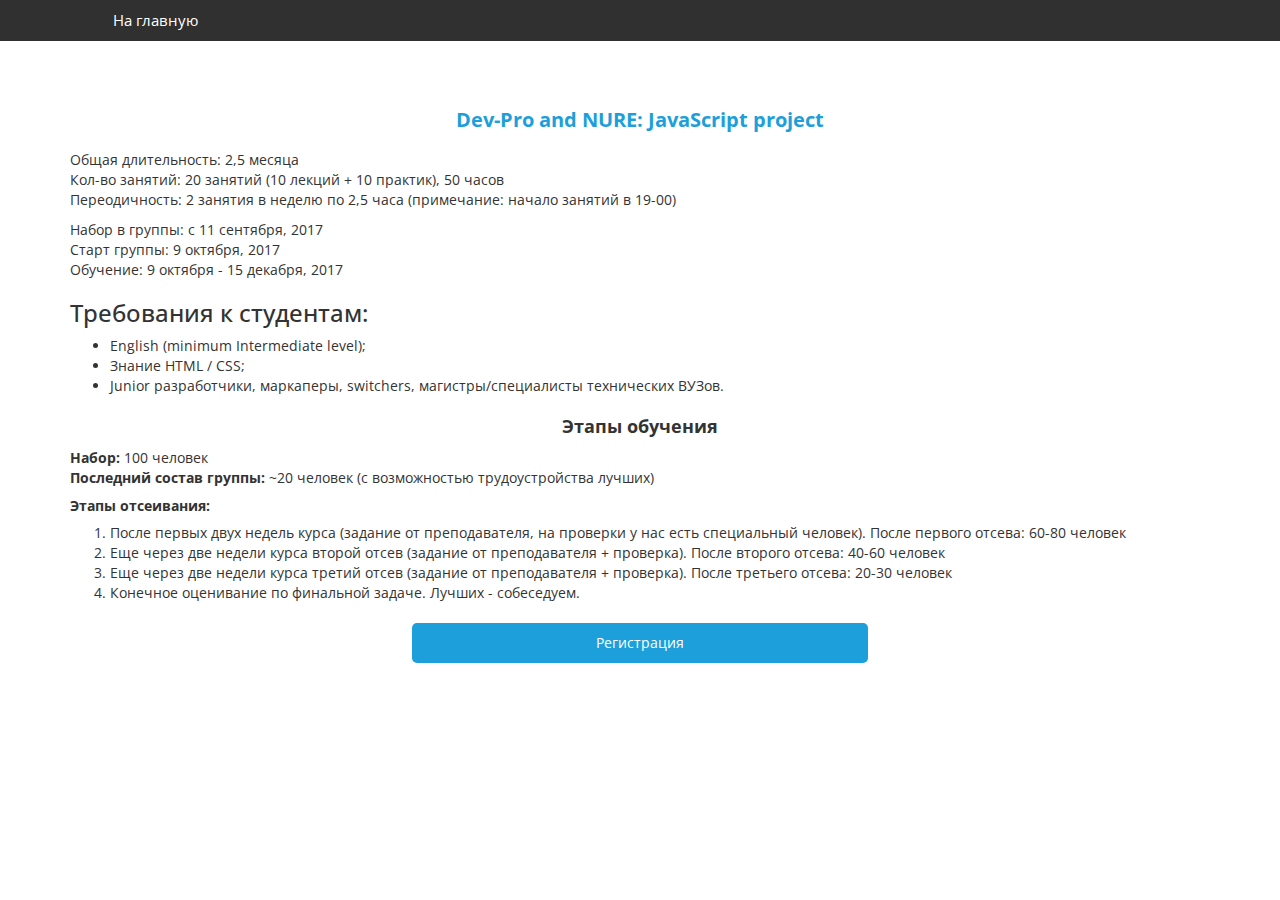
<file: devpro/index.html>
<!DOCTYPE html>
<html lang="en">
<head>
	<meta charset="UTF-8">
	<title>Dev-Pro and NURE: JavaScript project </title>
	<link rel="stylesheet" href="css/main.css">
	<link rel="stylesheet" href="css/bootstrap.css">
	 <link rel="stylesheet" href="css/font-awesome.min.css">
    <link href="https://fonts.googleapis.com/css?family=Open+Sans" rel="stylesheet">

</head>
<body>
	
	<div class="header">
		<div class="container">
			<div class="header-nav">
					<span><a href="http://www.netacad.org.ua">На главную</a></span>
			</div>
		</div>
	</div>

	<div class="main">
		<div class="container">
			<div class="title">
				Dev-Pro and NURE: JavaScript project
			</div>

			<div class="info">
				<p>	
					Общая длительность: 2,5 месяца <br>
					Кол-во занятий: 20 занятий (10 лекций + 10 практик),  50 часов <br>
					Переодичность: 2 занятия в неделю по 2,5 часа (примечание: начало занятий в 19-00) 
				</p>

				<p>	
					Набор в группы: с 11 сентября, 2017 <br>
					Старт группы: 9 октября, 2017 <br>
					Обучение: 9 октября - 15 декабря, 2017
				</p>

				<h3>Требования к студентам:</h3>
					<ul class="list">
						<li>English (minimum Intermediate level);</li>
						<li>Знание HTML / CSS;</li>
						<li>Junior разработчики, маркаперы, switchers, магистры/специалисты технических ВУЗов.</li>
					</ul>

				<div class="subtitle">
					 Этапы обучения
				</div>

				<div class="info">
					<strong>Набор:</strong> 100 человек <br>
					<strong>Последний состав группы:</strong> ~20 человек (с возможностью трудоустройства лучших) 
					<h5><strong>Этапы отсеивания: </strong> </h5>
						<ol>
							<li>После первых двух недель курса (задание от преподавателя, на проверки у нас есть специальный человек). После первого отсева: 60-80 человек</li>
							<li>Еще через две недели курса второй отсев (задание от преподавателя + проверка). После второго отсева: 40-60 человек</li>
							<li>Еще через две недели курса третий отсев (задание от преподавателя + проверка). После третьего отсева: 20-30 человек</li>
							<li>Конечное оценивание по финальной задаче. Лучших - собеседуем. </li>
						</ol>
					</p>
				</div>
					
				<div class="links">
					<a href="https://docs.google.com/forms/d/e/1FAIpQLSf5TRtWCn-MRaYDhZGgYobcaYGX7hHC2wsHsa9ExcsjkWtDMQ/viewform">Регистрация</a>
				</div>
			</div>
		</div>
	</div>

	
	</div>
	

</body>
</html>
</file>
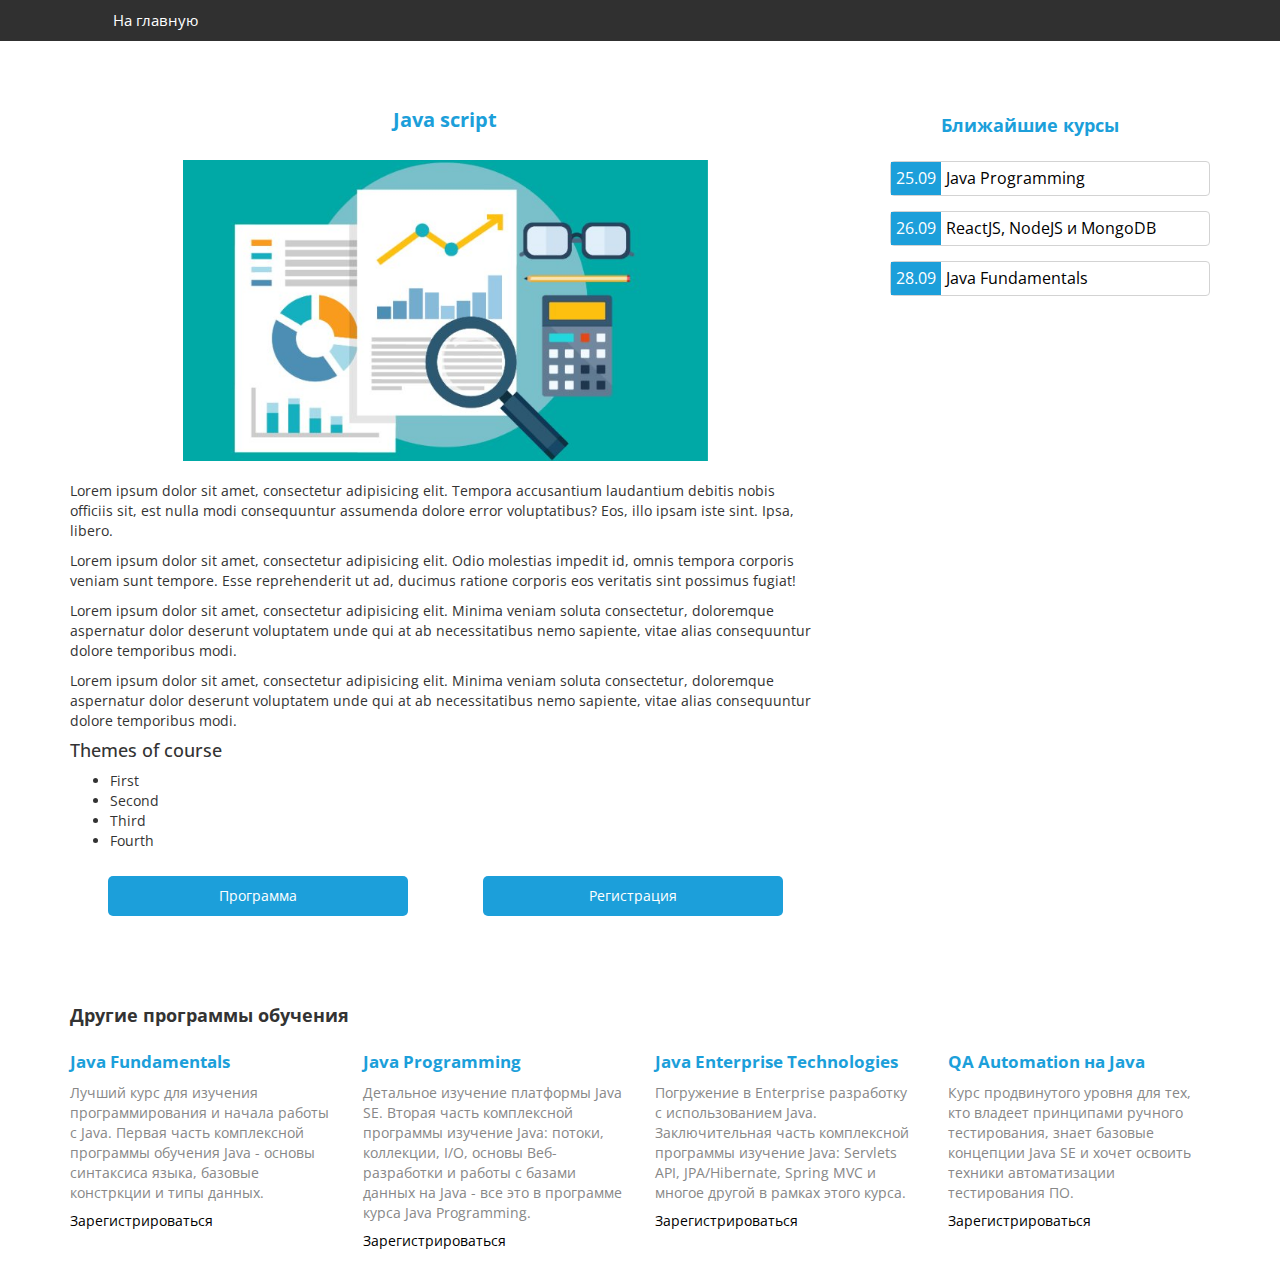
<file: Empty/index.html>
<!DOCTYPE html>
<html lang="en">
<head>
	<meta charset="UTF-8">
	<title>Java script</title>
	<meta name="viewport" content="width=device-width, initial-scale=1, shrink-to-fit=no">

    <link rel="stylesheet" href="css/main.css">
    <link rel="stylesheet" href="css/bootstrap.css">
    <link href="https://fonts.googleapis.com/css?family=Open+Sans" rel="stylesheet">

</head>
<body>



	<div class="header">
		<div class="container">
			<div class="header-nav">
					<span><a href="http://www.netacad.org.ua">На главную</a></span>
			</div>
		</div>
	</div>

	<div class="main">
		<div class="container">
			<div class="row">
				<div class="col-md-8 col-sm-8 left-side">
					<div class="title"> Java script </div>
					<div class="image">
						<img src="images/data.png" alt="">
					</div>
					<p>Lorem ipsum dolor sit amet, consectetur adipisicing elit. Tempora accusantium laudantium debitis nobis officiis sit, est nulla modi consequuntur assumenda dolore error voluptatibus? Eos, illo ipsam iste sint. Ipsa, libero. </p>
					<p>Lorem ipsum dolor sit amet, consectetur adipisicing elit. Odio molestias impedit id, omnis tempora corporis veniam sunt tempore. Esse reprehenderit ut ad, ducimus ratione corporis eos veritatis sint possimus fugiat! </p>
					<p>Lorem ipsum dolor sit amet, consectetur adipisicing elit. Minima veniam soluta consectetur, doloremque aspernatur dolor deserunt voluptatem unde qui at ab necessitatibus nemo sapiente, vitae alias consequuntur dolore temporibus modi.</p>
					<p>Lorem ipsum dolor sit amet, consectetur adipisicing elit. Minima veniam soluta consectetur, doloremque aspernatur dolor deserunt voluptatem unde qui at ab necessitatibus nemo sapiente, vitae alias consequuntur dolore temporibus modi.</p>
					
					<h4>Themes of course</h4>	
					<ul>
						<li>First </li>
						<li>Second</li>
						<li>Third</li>
						<li>Fourth</li>
					</ul>
					
					<div class="links">
						<a href="">Программа</a>
						<a href="https://docs.google.com/forms/d/e/1FAIpQLSf5TRtWCn-MRaYDhZGgYobcaYGX7hHC2wsHsa9ExcsjkWtDMQ/viewform">Регистрация</a>
					</div>
				</div>

				<div class="col-md-4 col-sm-4 right-side">
		
						<div class="title">
							<h4><strong>Ближайшие курсы</strong></h4>
						</div>

			
				<div class="course">
					<ul>
						<li>
							<div class="card">
								<div class="data">25.09</div>
								<div class="name"><a href="https://docs.google.com/document/d/1O7nYy-K2t6f35oWFkyrIossKZsyNDbSIUQqrM2O8pss/edit?usp=drive_web">Java Programming</a></div>
							</div>
						</li>
						<li>
							<div class="card">
								<div class="data">26.09</div>
								<div class="name"><a href="https://docs.google.com/document/d/1fQ6qQnV7gTLC5mY0fOxdMM9_oAenyxqKRoTz8TMIkNI/edit">ReactJS, NodeJS и MongoDB</a></div>
							</div>
						</li>
						<li>
							<div class="card">
								<div class="data">28.09</div>
								<div class="name"><a href="https://docs.google.com/document/d/16k51AJkNF0leq17uskz3GfqKi_UhW2BNC2NiHdYY2OA/edit">Java Fundamentals</a></div>
							</div>
						</li>
					</ul>
				</div>
				</div>
			</div>
		</div>
	</div>

		<div class="clear-fix"></div>

		<div class="other">
			<div class="container">
				<div><h4><strong>Другие программы обучения</strong></h4></div>
				<div class="row">
					<div class="col-md-3 col-sm-6 card-prog">
						<div class="name-prog">
							Java Fundamentals
						</div>
						<div class="info-prog">
							Лучший курс для изучения программирования и начала работы с Java. Первая часть комплексной программы обучения Java - основы синтаксиса языка, базовые констркции и типы данных.
						</div>
						<div class="registration"><a href="https://docs.google.com/forms/d/e/1FAIpQLSf5TRtWCn-MRaYDhZGgYobcaYGX7hHC2wsHsa9ExcsjkWtDMQ/viewform">Зарегистрироваться</a></div>
					</div>
					<div class="col-md-3 col-sm-6 card-prog">
						<div class="name-prog">
							Java Programming
						</div>
						<div class="info-prog">
							Детальное изучение платформы Java SE. Вторая часть комплексной программы изучение Java: потоки, коллекции, I/O, основы Веб-разработки и работы с базами данных на Java - все это в программе курса Java Programming.
						</div>
						<div class="registration"><a href="https://docs.google.com/forms/d/e/1FAIpQLSf5TRtWCn-MRaYDhZGgYobcaYGX7hHC2wsHsa9ExcsjkWtDMQ/viewform">Зарегистрироваться</a></div>
					</div>
					<div class="col-md-3 col-sm-6 card-prog">
						<div class="name-prog">
							Java Enterprise Technologies
						</div>
						<div class="info-prog">
							Погружение в Enterprise разработку с использованием Java. Заключительная часть комплексной программы изучение Java: Servlets API, JPA/Hibernate, Spring MVC и многое другой в рамках этого курса.
						</div>
						<div class="registration"><a href="https://docs.google.com/forms/d/e/1FAIpQLSf5TRtWCn-MRaYDhZGgYobcaYGX7hHC2wsHsa9ExcsjkWtDMQ/viewform">Зарегистрироваться</a></div>
					</div>
					<div class="col-md-3 col-sm-6 card-prog">
						<div class="name-prog">
							QA Automation на Java
						</div>
						<div class="info-prog">
							Курс продвинутого уровня для тех, кто владеет принципами ручного тестирования, знает базовые концепции Java SE и хочет освоить техники автоматизации тестирования ПО.
						</div>
						<div class="registration"><a href="https://docs.google.com/forms/d/e/1FAIpQLSf5TRtWCn-MRaYDhZGgYobcaYGX7hHC2wsHsa9ExcsjkWtDMQ/viewform">Зарегистрироваться</a></div>
					</div>
				</div>
			</div>	
		</div>
	
</body>
</html>
</file>
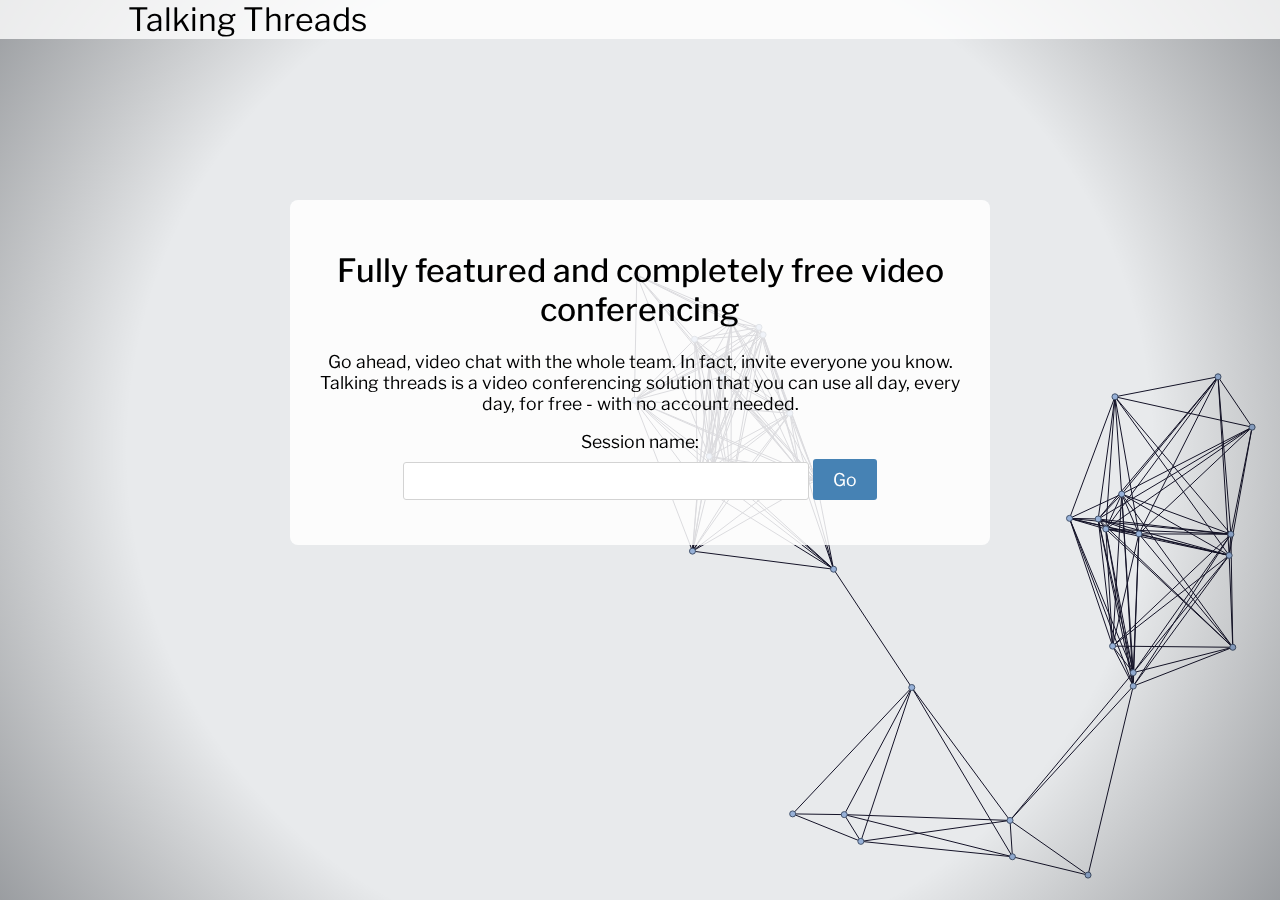
<file: MainPage/index.html>
<!DOCTYPE html>
<html lang="en">
<head>
	<meta charset="UTF-8">
    <title>Talking Thread</title>
    <link rel="stylesheet" href="main.css"/>
    <link href="https://fonts.googleapis.com/css?family=Libre+Franklin" rel="stylesheet">

</head>
<body>
    <div class="wrapper">
        <canvas id="scene"></canvas>
    </div>
    <section class="header">
        <div class="container">
            <div class="header__logo">
                <a class="header__link" href="">Talking Threads</a>
            </div>
        </div>
    </section>

    <section class="main main_position">
        <div class="main-wrapper">
            <h1 class="main__title">
                Fully featured and completely free video conferencing
            </h1>
            <p class="main__description">
                Go ahead, video chat with the whole team. In fact, invite everyone you know. Talking threads is a video conferencing solution that you can use all day, every day, for free - with no account needed.
            </p>
            <div class="main__input">
                <label class="main__label-session-name" for="">Session name:</label>
                <div class="main__ipnut main__ipnut_line">
                    <input class="main__input-session-name" type="text">
                    <a class="button-link" href="">Go</a>
                </div>    
                
            </div>
        </div>
    </section>
    

    <script src="canvas.js"></script>
</body>
</html>
</file>
<file: devpro/css/main.css>
* {
	box-sizing: border-box;
}

body {
	font-family: 'Open Sans', sans-serif;
}

.header {
	background-color: #303030;
	font-family: 'Open Sans', sans-serif;
	margin-bottom: 50px;
}


.header-nav a {
	text-decoration: none;
	font-size: 15px;
	color: white;
	padding: 10px;
	width: 15%;
	display: block;
	text-align: center;
}

.header-nav a:hover {
	text-decoration: none;
	color:#1c9fda;
}

.title {
	padding: 15px;
	font-weight: bold;
	font-size: 20px;
	text-align: center;
	color:  #1c9fda;;
}

.subtitle {
	padding: 8px;
	font-weight: bold;
	font-size: 18px;
	text-align: center;
}

.main {
	font-family: 'Open Sans', sans-serif;
}

.links {
	display: flex;
	justify-content: center;
	margin-bottom: 15px;
}

.links > a {
	text-decoration: none;
	display: block;
	text-align: center;
	background: #1c9fda;
	margin-top: 10px;
	width: 40%;
	padding-bottom: 10px;
	padding-top: 10px;
	color: white;
	border-radius: 5px;
}

.links a:hover {
	color: white;
	text-decoration: none;
	background-color: black;
}
</file>
<file: Empty/css/main.css>
* {
	box-sizing: border-box;
}

body {
	font-family: 'Open Sans', sans-serif;
}

img {
	 width: 100%;
	 height: auto;
}
.centered {
	text-align: center;
}


.header {
	background-color: #303030;
	font-family: 'Open Sans', sans-serif;
}


.header-nav a {
	text-decoration: none;
	font-size: 15px;
	color: white;
	padding: 10px;
	width: 15%;
	display: block;
	text-align: center;
}

.header-nav a:hover {
	text-decoration: none;
	color:#1c9fda;
}
.main {
	margin-top: 50px;
	margin-bottom: 80px;
	font-family: 'Open Sans', sans-serif;
}

.title {
	padding: 15px;
	font-weight: bold;
	font-size: 20px;
	text-align: center;
	color:  #1c9fda;;
}

.links {
	margin-top: 15px;
	display: flex;
	justify-content: space-around;
}

.links > a {
	text-decoration: none;
	display: block;
	text-align: center;
	background: #1c9fda;
	margin-top: 10px;
	width: 40%;
	padding-bottom: 10px;
	padding-top: 10px;
	color: white;
	border-radius: 5px;
}

.links a:hover {
	color: white;
	text-decoration: none;
	background-color: black;
}

.course > ul > li  {
	list-style: none;

}

.card {
	font-family: 'Open Sans', sans-serif;
	display: flex;
	font-size: 16px;
	border: 1px solid lightgray;
	border-radius: 4px;
	margin-bottom: 15px;
}

.card:hover {
	border: 1px solid #1c9fda;
}

.data {
	background-color: #1c9fda;
	padding: 5px;
	padding-top: 5px;
	padding-bottom: 5px;
	color: white;
}

.name {
	padding: 5px;
	padding-top: 5px;
	padding-bottom: 5px;
}

.name a {
	color: black;
}

.name a:hover {
	text-decoration: none;
}

.card-prog {
	padding: 15px;
}

.name-prog {
	font-size: 17px;
	color: #1c9fda;
	font-weight: bold;
	margin-bottom: 8px;
}

.info-prog {
	color: #878787;
	margin-bottom: 8px;
}

.other {
	font-family: 'Open Sans', sans-serif;
}

.registration a{
	display: block;
	color: black;
}

.registration a:hover {
	text-decoration: none;
	color: red;
}

.image {
	width: 70%;
  	margin: 0 auto;
}

.image > img {
	margin-bottom: 20px;
	margin-top: 10px;
	width: 100%; 
 	height: auto; 
}
</file>
<file: MainPage/main.css>
.wrapper {
    position: absolute;
    top: 0;
    left: 0;
    right: 0;
    bottom: 0;
    display: flex;
    z-index: -1;
  }
  
  canvas {
    margin: auto;
    width: 100%;
    height: 100%;
  }
  
  body {
    overflow: hidden;
    margin: 0;
    font-family: 'Libre Franklin', sans-serif;
  }

  .container {
    width: 80%;
    margin: 0 auto;
  }

  .header {
    background: rgba(255,255,255, 0.8);
  }

 .header__logo {
    font-size: 2em;
    font-weight: 400;
 }

 .header__link {
    text-decoration: none;
    color: black;
 }

 .main {
    text-align: center;
 }

 .main_position {
    margin: 200px 0px;
    position: absolute;
    top: 0;
    left: 0;
    bottom: 0;
    right: 0;
 }

 .main-wrapper {
    background: rgba(255,255,255, 0.85);
    padding: 30px;
    width: 50%;
    margin: 0 auto;
    border-radius: 8px;
 }

 .main__title{
    font-size: 2em;
    font-weight: 500;
 }

 .main__description{
    font-size: 1.1em;
 }

 .main__input {
    display: flex;
    flex-direction: column;
    font-size: 1.1em;
 }

 .main__input-session-name {
    margin: 0 auto;
    width: 60%;
    padding: 10px;
    margin-bottom: 15px;
    font-family: 'Libre Franklin', sans-serif;
    border-radius: 3px;
    border: 1px solid #D3D3D3;
 }

 .main__label-session-name {
    margin-bottom: 10px;
 }

 .button-link {
    text-decoration: none;
    color: white;
    padding: 10px 20px;
    background-color:  #4682B4;
    border-radius: 3px;
   
 }
</file>
